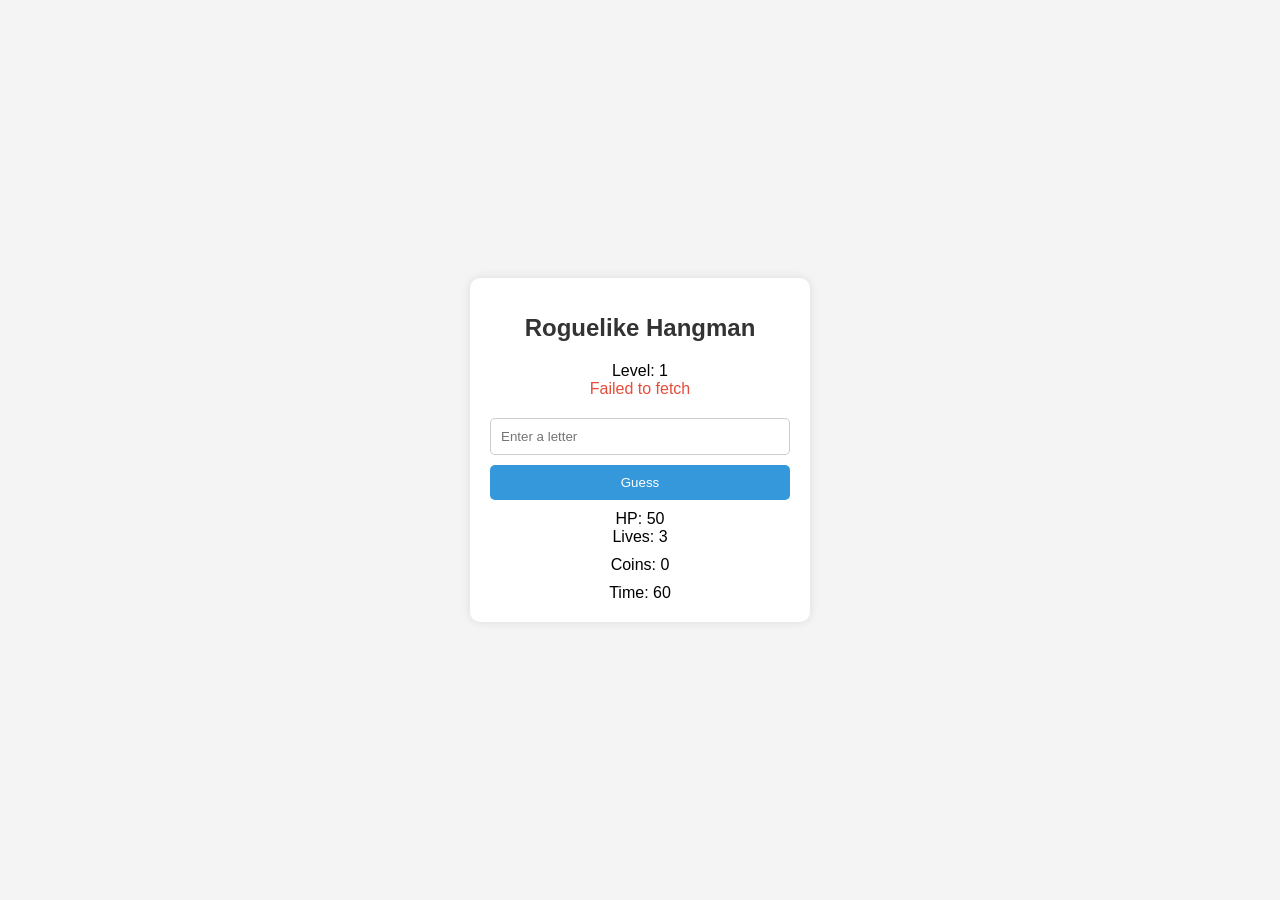
<file: FrontEnd/index.html>
<!DOCTYPE html>
<html lang="en">
<head>
    <meta charset="UTF-8">
    <meta name="viewport" content="width=device-width, initial-scale=1.0">
    <title>Roguelike Hangman</title>
    <link rel="stylesheet" href="style.css">
</head>
<body>
    <div id="game-container">
        <h1>Roguelike Hangman</h1>
        <div id="word"></div>
        <div id="theme"></div>
        <div id="level">Level: 1</div>
        <div id="message"></div>
        <input type="text" id="guess-input" maxlength="1" placeholder="Enter a letter">
        <button id="guess-button">Guess</button>
        <div id="hp">HP: 50</div>
        <div id="lives">Lives: 3</div>
        <div id="coins">Coins: 0</div>
        <div id="timer">Time: 60</div>
        <button id="try-again-button" style="display:none;">Try Again</button>
    </div>
    <div id="shop" style="display:none;">
        <h2>Shop</h2>
        <div id="shop-options"></div>
        <button id="continue">Continue</button>
    </div>
    <div id="leaderboard-form" style="display:none;">
        <h2>Game Over</h2>
        <p>Submit your score to the leaderboard</p>
        <input type="text" id="player-name" placeholder="Enter your name">
        <button id="submit-score-button">Submit Score</button>
    </div>
    <div id="leaderboard" style="display:none;">
        <h2>Leaderboard</h2>
        <table id="leaderboard-table">
            <thead>
                <tr>
                    <th>Rank</th>
                    <th>Name</th>
                    <th>Score</th>
                    <th>Level</th>
                    <th>Date</th>
                </tr>
            </thead>
            <tbody></tbody>
        </table>
        <button id="play-again-button">Play Again</button>
    </div>
    <script src="script.js"></script>
</body>
</html>
</file>
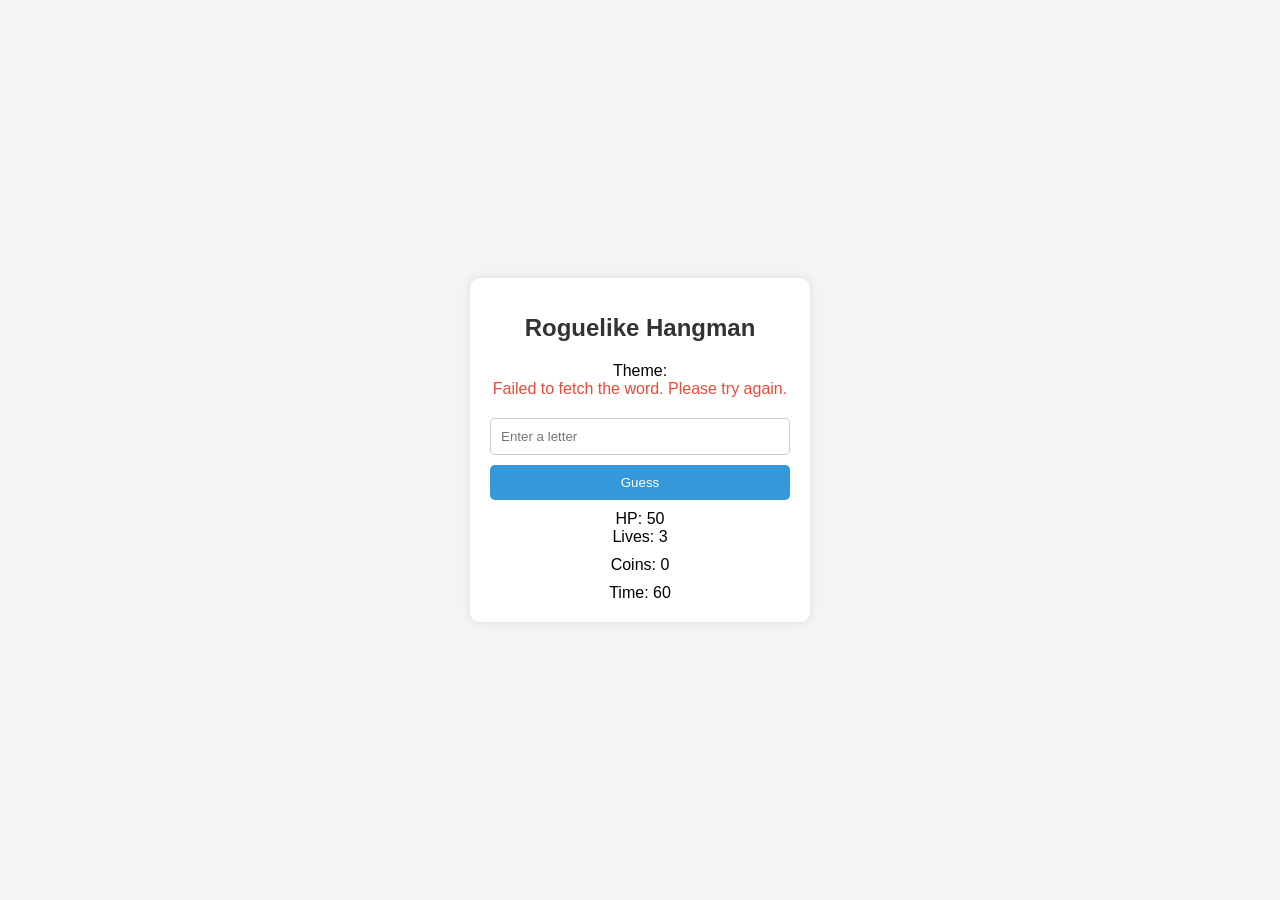
<file: FrontEnd/Alt/index.html>
<!DOCTYPE html>
<html lang="en">
<head>
    <meta charset="UTF-8">
    <meta name="viewport" content="width=device-width, initial-scale=1.0">
    <title>Roguelike Hangman</title>
    <link rel="stylesheet" href="style.css">
</head>
<body>
    <div id="game-container">
        <h1>Roguelike Hangman</h1>
        <div id="word"></div>
        <div id="theme"></div>
        <div id="message"></div>
        <input type="text" id="guess-input" maxlength="1" placeholder="Enter a letter">
        <button id="guess-button">Guess</button>
        <div id="hp">HP: 50</div>
        <div id="lives">Lives: 3</div>
        <div id="coins">Coins: 0</div>
        <div id="timer">Time: 60</div>
        <button id="try-again-button" style="display:none;">Try Again</button>
    </div>
    <div id="shop" style="display:none;">
        <h2>Shop</h2>
        <div id="shop-options"></div>
        <button id="continue">Continue</button>
    </div>
    <script src="script.js"></script>
</body>
</html>
</file>
<file: FrontEnd/style.css>
body {
    font-family: Arial, sans-serif;
    background-color: #f4f4f4;
    margin: 0;
    padding: 0;
    display: flex;
    justify-content: center;
    align-items: center;
    height: 100vh;
}

#game-container {
    background-color: #ffffff;
    border-radius: 10px;
    box-shadow: 0 0 10px rgba(0, 0, 0, 0.1);
    padding: 20px;
    text-align: center;
    width: 300px;
}

h1 {
    color: #333;
    font-size: 24px;
    margin-bottom: 10px;
}

#word {
    font-size: 20px;
    letter-spacing: 5px;
    margin-bottom: 20px;
}

#message {
    color: #e74c3c;
    font-size: 16px;
    margin-bottom: 20px;
}

input[type="text"] {
    padding: 10px;
    border: 1px solid #ccc;
    border-radius: 5px;
    width: calc(100% - 22px);
    margin-bottom: 10px;
}

button {
    background-color: #3498db;
    border: none;
    border-radius: 5px;
    color: #ffffff;
    cursor: pointer;
    padding: 10px;
    width: 100%;
    margin-bottom: 10px;
}

button:hover {
    background-color: #2980b9;
}

#lives, #coins {
    font-size: 16px;
    margin-bottom: 10px;
}

#shop {
    display: none;
    margin-top: 20px;
}

#shop h2 {
    font-size: 20px;
    margin-bottom: 10px;
}

#shop button {
    background-color: #2ecc71;
    margin-bottom: 5px;
}

#shop button:hover {
    background-color: #27ae60;
}
</file>
<file: FrontEnd/Alt/style.css>
body {
    font-family: Arial, sans-serif;
    background-color: #f4f4f4;
    margin: 0;
    padding: 0;
    display: flex;
    justify-content: center;
    align-items: center;
    height: 100vh;
}

#game-container {
    background-color: #ffffff;
    border-radius: 10px;
    box-shadow: 0 0 10px rgba(0, 0, 0, 0.1);
    padding: 20px;
    text-align: center;
    width: 300px;
}

h1 {
    color: #333;
    font-size: 24px;
    margin-bottom: 10px;
}

#word {
    font-size: 20px;
    letter-spacing: 5px;
    margin-bottom: 20px;
}

#message {
    color: #e74c3c;
    font-size: 16px;
    margin-bottom: 20px;
}

input[type="text"] {
    padding: 10px;
    border: 1px solid #ccc;
    border-radius: 5px;
    width: calc(100% - 22px);
    margin-bottom: 10px;
}

button {
    background-color: #3498db;
    border: none;
    border-radius: 5px;
    color: #ffffff;
    cursor: pointer;
    padding: 10px;
    width: 100%;
    margin-bottom: 10px;
}

button:hover {
    background-color: #2980b9;
}

#lives, #coins {
    font-size: 16px;
    margin-bottom: 10px;
}

#shop {
    display: none;
    margin-top: 20px;
}

#shop h2 {
    font-size: 20px;
    margin-bottom: 10px;
}

#shop button {
    background-color: #2ecc71;
    margin-bottom: 5px;
}

#shop button:hover {
    background-color: #27ae60;
}
</file>
